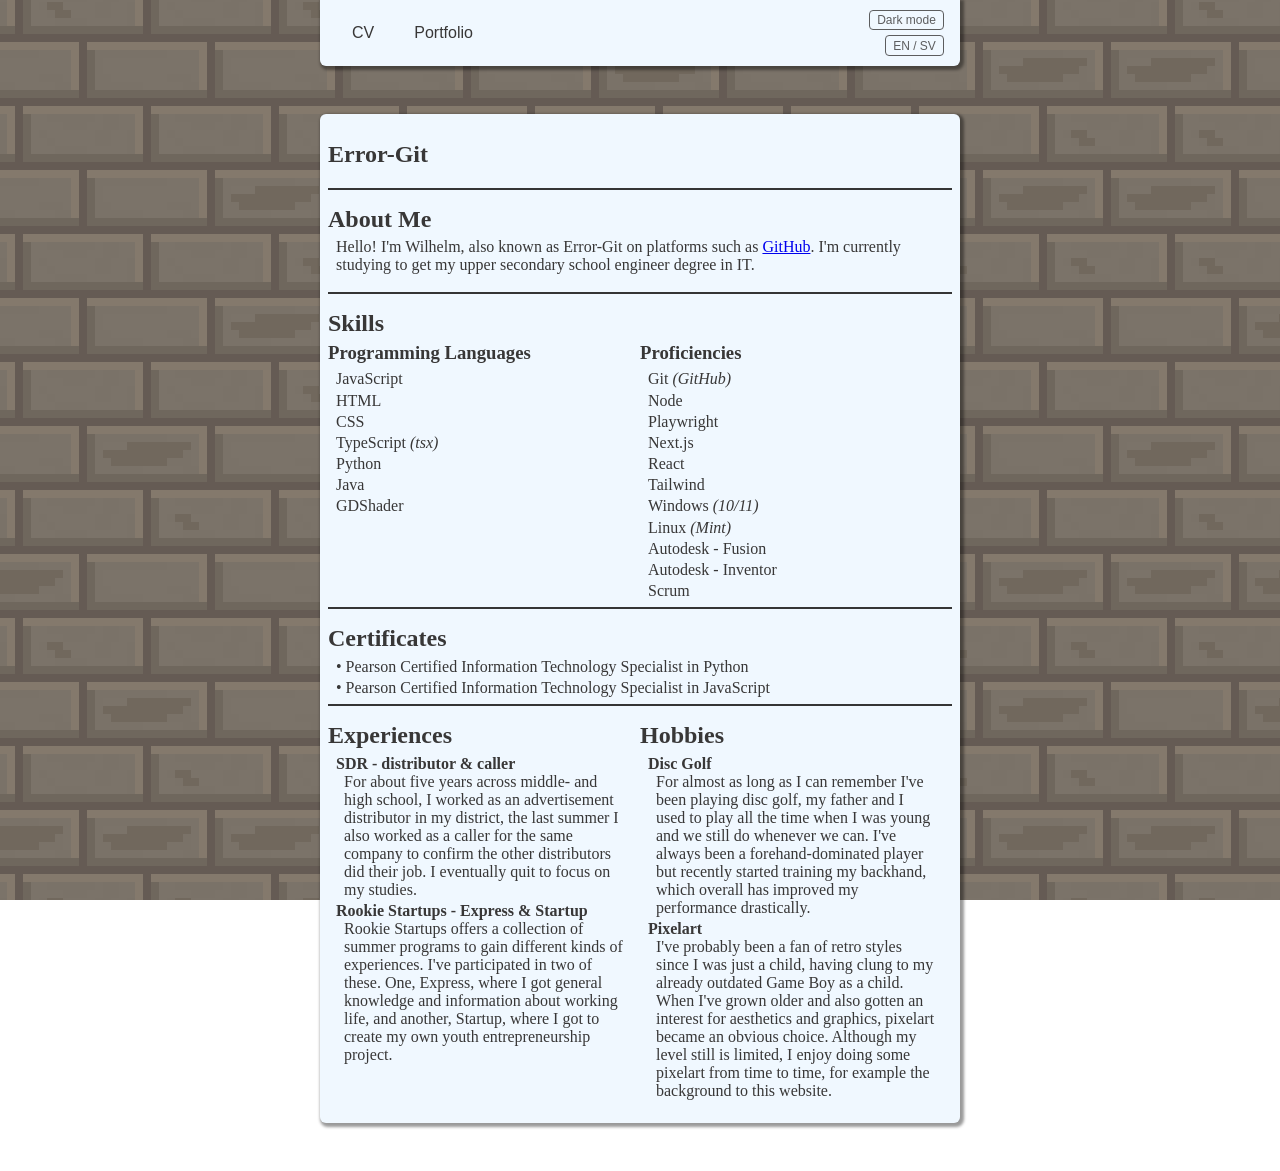
<file: index.html>
<!DOCTYPE html>
<html lang="en">

<head>
    <meta charset="UTF-8">
    <meta name="viewport" content="width=device-width, initial-scale=1.0">
    <link rel="stylesheet" href="styles/main.css">
    <link rel="stylesheet" href="styles/portfolio.css">
    <link rel="stylesheet" href="styles/background.css">
    <title>Error-Git | CV</title>
</head>

<body>
    <canvas id="background"></canvas>

    <header id="header" class="rounded-bottom-border box-shadow">
        <nav class="nav-links">
            <button id="cv-btn" class="nav-link" onclick="loadPage('pages/cv.html')">
                CV
            </button>

            <button id="portfolio-btn" class="nav-link" onclick="loadPage('pages/portfolio.html')">
                Portfolio
            </button>
        </nav>

        <div class="header-controls">
            <button class="util-btn" onclick="darkMode()">
                <span class="lang">Dark mode</span>
                <span class="lang visible-toggle">Mörkt läge</span>
            </button>

            <button class="util-btn" onclick="changeLang()">
                EN / SV
            </button>
        </div>
    </header>

    <main id="main" class="rounded-border box-shadow">

    </main>




    <script src="scripts/language.js"></script>
    <script src="scripts/loadPage.js"></script>
    <script src="scripts/darkmode.js"></script>
    <script src="scripts/background.js"></script>
</body>

</html>
</file>
<file: styles/main.css>
/* Base: */

:root {
    --border-color: rgb(53, 53, 53);
}

html,
body {
    margin: 0;
    padding: 0;
    display: flex;
    flex-direction: column;
    align-items: center;
    visibility: hidden;
}

body>* {
    background-color: aliceblue;
    color: rgb(56, 55, 55);
    visibility: visible;
}

* {
    box-sizing: border-box;
}

/* || */


/* Logic */

.dark-mode {
    --border-color: aliceblue;
    background-color: rgb(56, 55, 55);
    color: aliceblue;
}

.visible-toggle {
    display: none;
}

/* || */


/* Universal: */

.rounded-border {
    border-radius: 6px;
}

.rounded-bottom-border {
    border-radius: 0 0 6px 6px;
}

.bottom-border {
    border-bottom: 2px solid var(--border-color);
}

.top-border {
    border-top: 2px solid var(--border-color);
}

.box-shadow {
    box-shadow: 2px 2px 3px 2px rgba(0, 0, 0, 0.4);
}

p {
    margin: 0 0.5rem;
}

ul,
li {
    list-style: none;
    font-style: none;
    padding: 0;
    margin: 0.2rem 0;
}

ul {
    margin: 0.4rem 0.5rem;
}

.flexbox {
    display: flex;
    flex-direction: row;
}

h2 {
    margin: 1rem 0 0.3rem 0;
}

/* || */


/* Header */

header {
    width: 40rem;
    display: flex;
    justify-content: space-between;
    align-items: center;
    padding: 0.6rem 1rem;
}

.nav-links {
    display: flex;
    gap: 2.5rem;
    margin-left: 1rem;
}

.nav-link {
    background: none;
    border: none;
    padding: 0;
    cursor: pointer;
    font-size: 1rem;
    color: inherit;
}

.nav-link:hover {
    text-decoration: underline;
}

.header-controls {
    display: flex;
    flex-direction: column;
    align-items: flex-end;
    gap: 0.3rem;
}

.util-btn {
    background: none;
    border: 1px solid currentColor;
    border-radius: 4px;
    padding: 0.15rem 0.45rem;
    font-size: 0.75rem;
    opacity: 0.8;
    cursor: pointer;
    color: inherit;
}

.util-btn:hover {
    opacity: 1;
}

/* || */


/* Main */

#main {
    /* background-color: rgb(251, 251, 240); */
    margin: 3rem 0;
    width: 40rem;
    min-height: 50rem;

    padding: 0.5rem;
}

#title {
    border-width: 2.5px;
}

#about-me {}

#skills {
    margin: 0;
}

#skills h3 {
    margin: 0;
}

#prog-langs {
    width: 50%;
}

#professions {
    width: 50%;
}

#experiences-hobbies {
    padding-bottom: 0.5rem;
}

#experiences {
    width: 50%;
}

#hobbies {
    width: 50%;
}

/* || */


/* Media */

@media only screen and (max-width: 700px) {
    header {
        width: 100vw;
    }

    #main {
        width: 20rem;
    }

    .flexbox {
        flex-direction: column;
    }

    #prog-langs {
        width: 100%;
    }

    #professions {
        width: 100%;
    }


    #experiences {
        width: 100%;
    }

    #hobbies {
        width: 100%;
    }
}

/* || */
</file>
<file: styles/portfolio.css>
.project {
    padding: 1rem 0;
}

.overlapping-images {
    position: relative;
    width: 50%;
    margin: 0;
    height: 12.5rem;
    overflow: hidden;
}

.overlapping-images img:nth-child(1) {
    position: absolute;
    top: 0;
    left: 0;
    width: 85%;
}

.overlapping-images img:nth-child(2) {
    position: absolute;
    bottom: 0;
    right: 0;
    width: 75%;
}

.project-description {
    width: 50%;
}

#title-phone {
    display: none;
}

#title-computer {
    display: block;
}

code {
    display: inline-block;
    margin-top: 0.5rem;
}

@media only screen and (max-width: 700px) {
    #title-phone {
        display: block;
    }

    #title-computer {
        display: none;
    }

    .overlapping-images {
        width: 100%;
    }

    .project-description {
        width: 100%;
    }
}
</file>
<file: styles/background.css>
#background {
    position: fixed;
    top: 0;
    left: 0;
    width: 100vw;
    height: 100vh;
    z-index: -1;
    pointer-events: none;
    image-rendering: pixelated;
}
</file>
